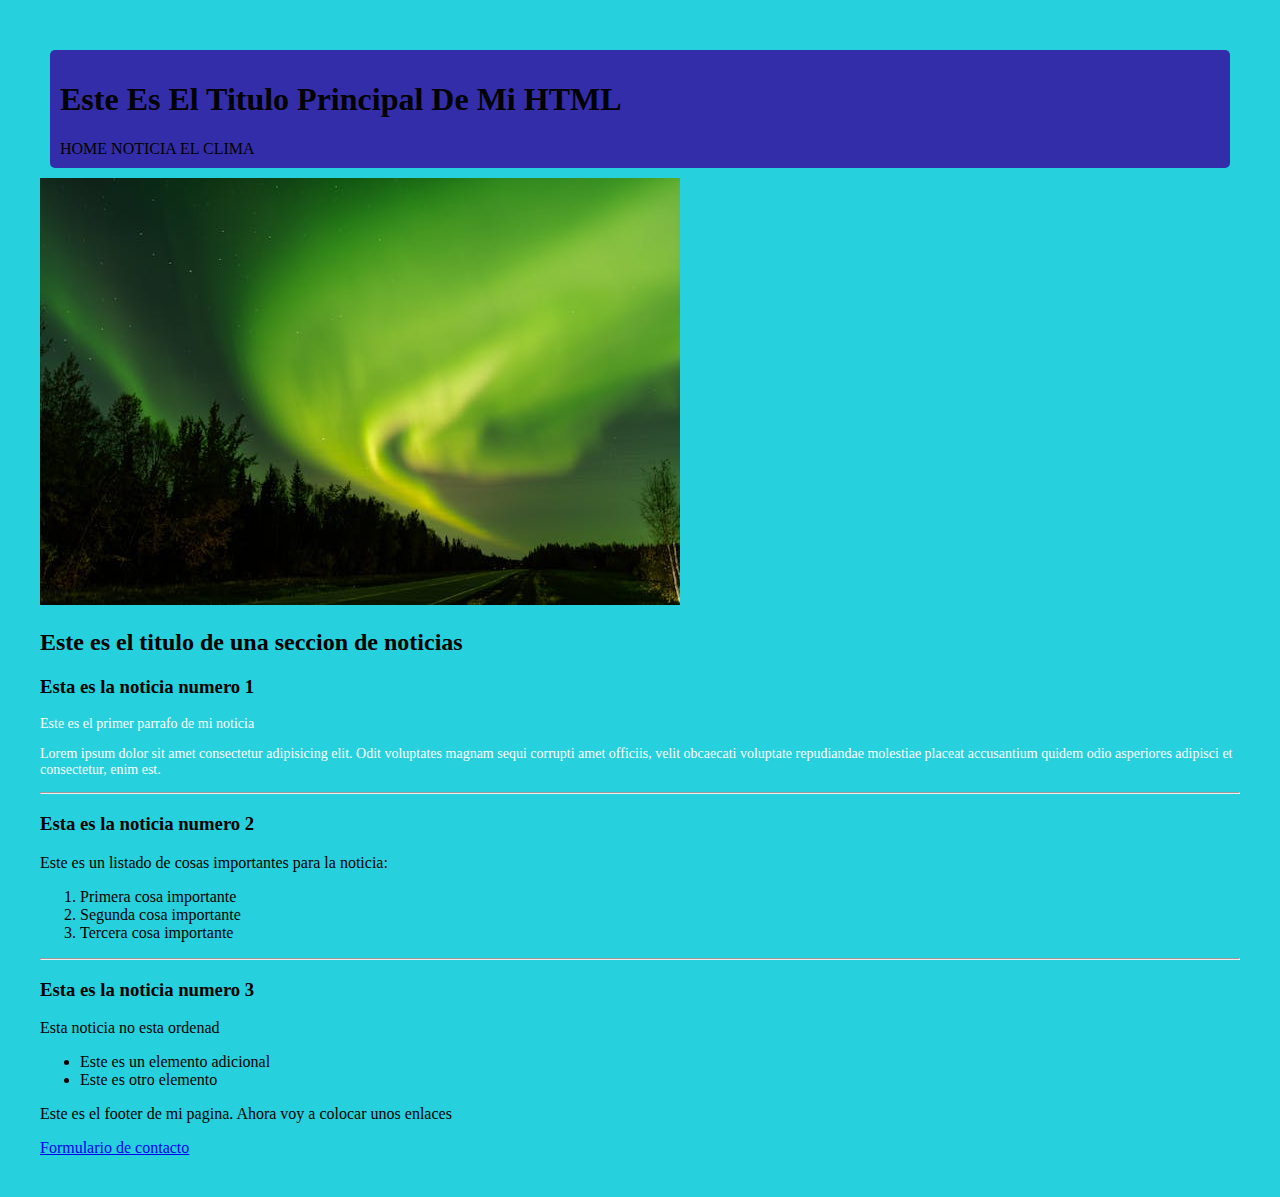
<file: CarpetaHenry/index.html>
<!DOCTYPE html>
<!-- Path: index.html -->
<!--Contenedor padre-->
<html lang="en-es">
<head>
    <meta charset="UTF-8"> <!--Se Agrega para que el navegador pueda leer caracteres especiales-->
        <meta name="description" content="Esta pagina es para la gestion de Propiedad Horizontal"> <!--Se utiliza para el posicionamiento SEO-->
        <meta name="viewport" content="width=device-width, initial-scale=1.0"> <!--Se utiliza para que sea responsive y sea escalable-->
        <meta name="robots" content="Index-follow"> <!--ayuda a que el robot de los navegador nos ayude a buscar nuestra pagina-->
    <title>Document</title>
    <link rel="stylesheet" type="text/css" href="./style.css"> <!--Para llamar a nuestro css-->
</head> <!--Se utiliza para el encabezado de la pagina-->
<body class="fondo">
    <header class="fondo1">
        <h1>Este Es El Titulo Principal De Mi HTML</h1> <!--Se utiliza para el titulo principal de la pagina-->

        <span>HOME</span>
        <span>NOTICIA</span>
        <span>EL CLIMA</span>
    </header> <!--Se utiliza para el encabezado del cuerpo de la pagina-->

    <main>
        <img src="./img/jhon.jpg" alt="Noticia">
        <section>
            <article>
                <h2>Este es el titulo de una seccion de noticias</h2>
                <h3>Esta es la noticia numero 1</h3>

                <div class="miTexto">
                    <p>Este es el primer parrafo de mi noticia </p>
                    <p>Lorem ipsum dolor sit amet consectetur adipisicing elit. Odit voluptates magnam sequi corrupti amet officiis, velit obcaecati voluptate repudiandae molestiae placeat accusantium quidem odio asperiores adipisci et consectetur, enim est.</p>
                </div>
            </article>
            
            <hr> <!--Se utiliza para hacer una linea divisoria-->

            <article>
                <h3>Esta es la noticia numero 2</h3>
                <p>Este es un listado de cosas importantes para la noticia:</p>

                <ol>
                    <li>Primera cosa importante</li>
                    <li>Segunda cosa importante</li>
                    <li>Tercera cosa importante</li>
                </ol>
            </article>
            
            <hr>

            <article>
                <h3>Esta es la noticia numero 3</h3>

                <p>Esta noticia no esta ordenad</p>

                <ul>
                    <li>Este es un elemento adicional</li>
                    <li>Este es otro elemento </li>
                </ul>
            </article>
        </section>
    </main>

    <footer>
        <p>Este es el footer de mi pagina. Ahora voy a colocar unos enlaces</p>

        <a href="./contactos.html">Formulario de contacto</a>
    </footer>
</body>
</html>
</file>
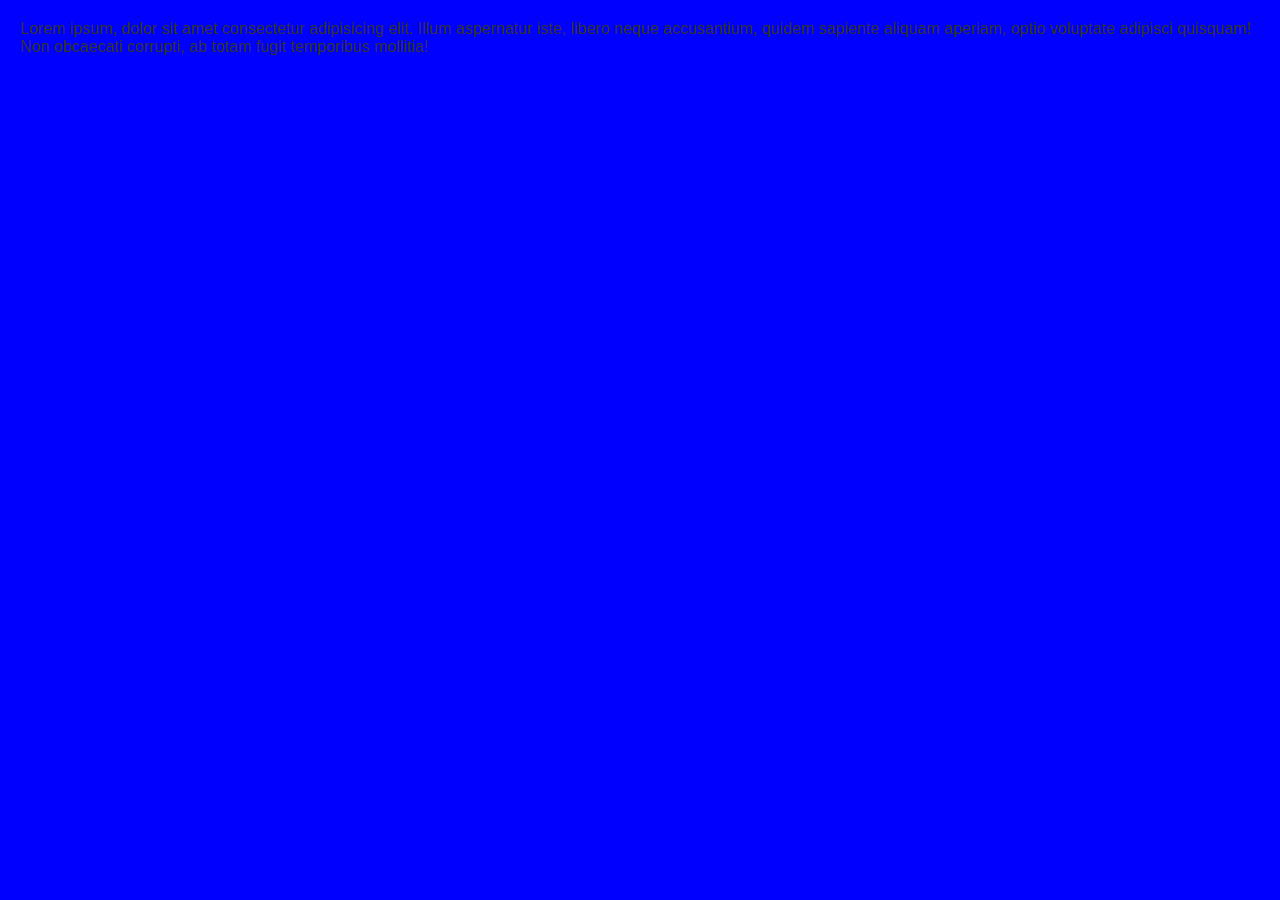
<file: HomeWork_CSS/index.html>
<!DOCTYPE html>
<html lang="en-es">
<head>
    <meta charset="UTF-8">
    <meta name="description" content="loremp  "> <!--Se utiliza para el posicionamiento SEO-->
    <meta name="viewport" content="width=device-width, initial-scale=1.0">
    <meta name="robots" content="Index-follow"> <!--ayuda a que el robot de los navegador nos ayude a buscar nuestra pagina-->
    <title>Document</title>
    <link rel="stylesheet" type="text/css" href="./style.css">
</head>
<body>
    Lorem ipsum, dolor sit amet consectetur adipisicing elit. Illum aspernatur iste, libero neque accusantium, quidem sapiente aliquam aperiam, optio voluptate adipisci quisquam! Non obcaecati corrupti, ab totam fugit temporibus mollitia!
</body>
</html>
</file>
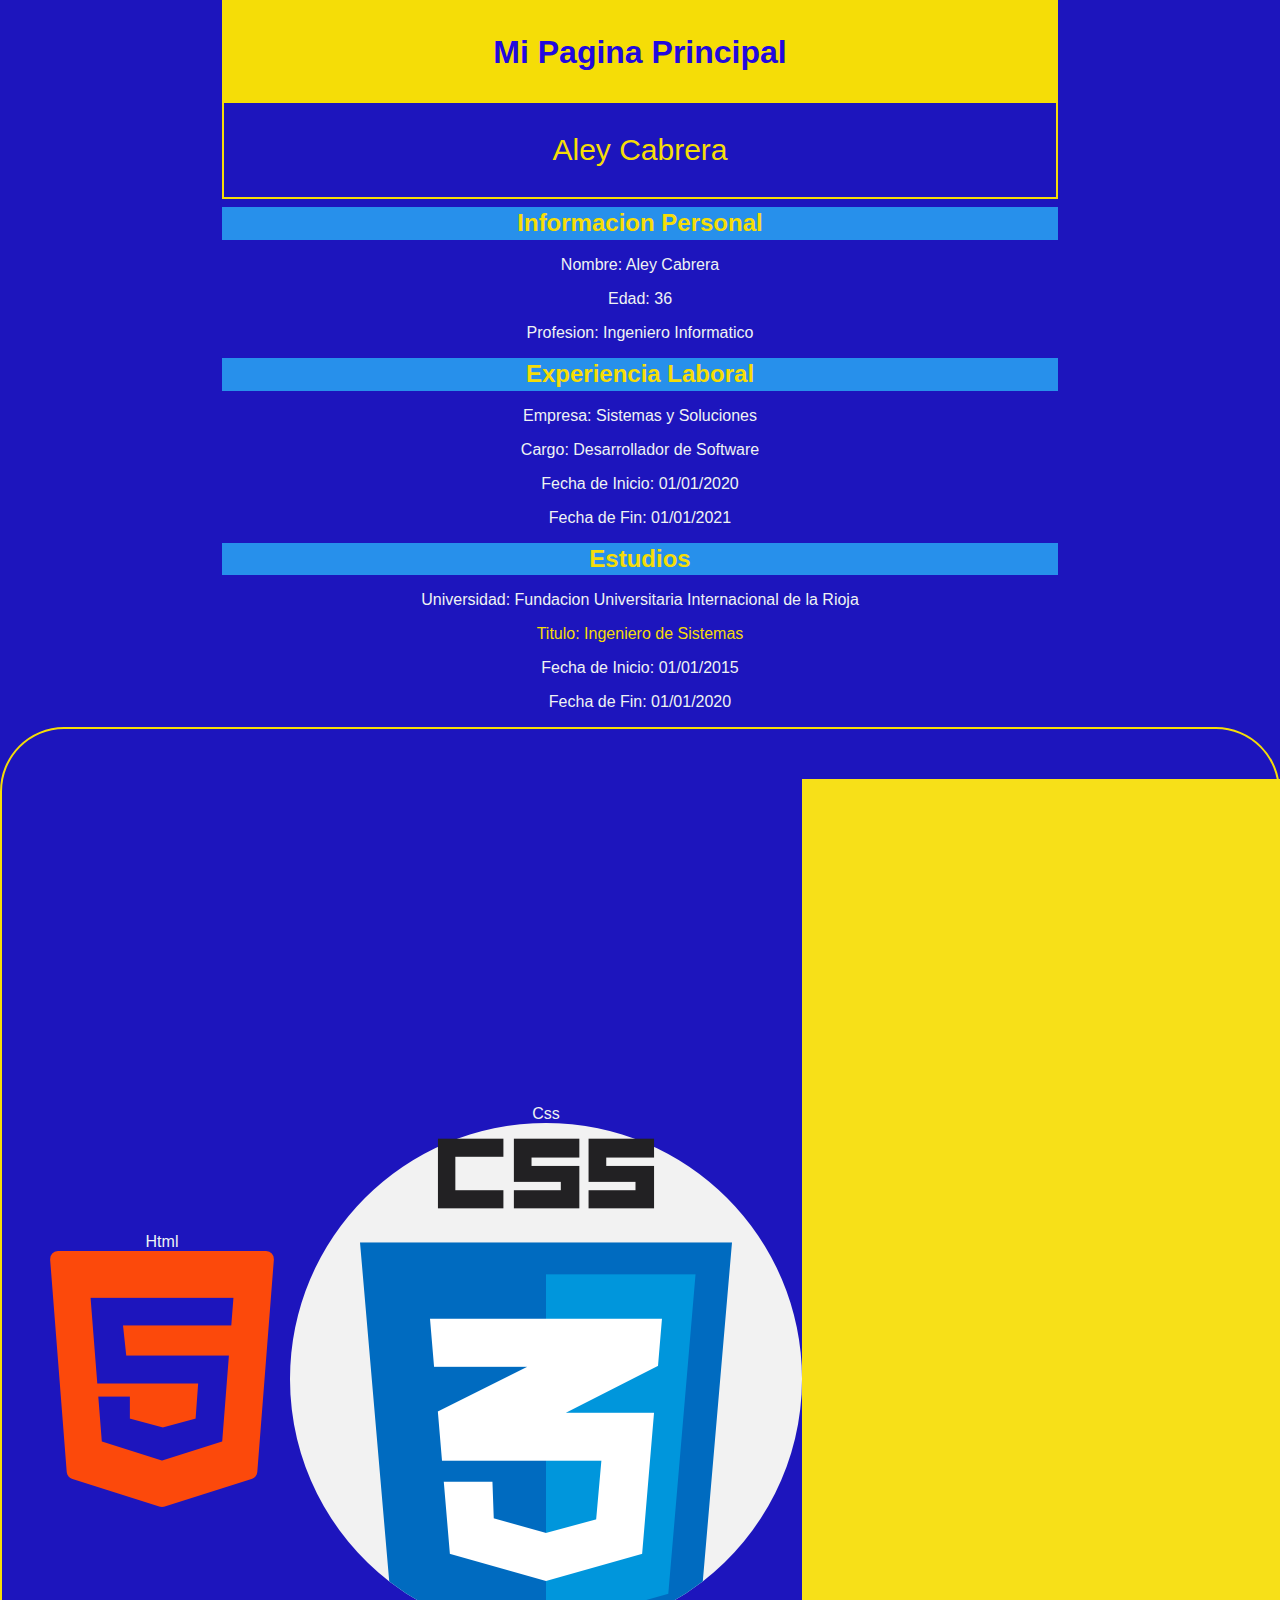
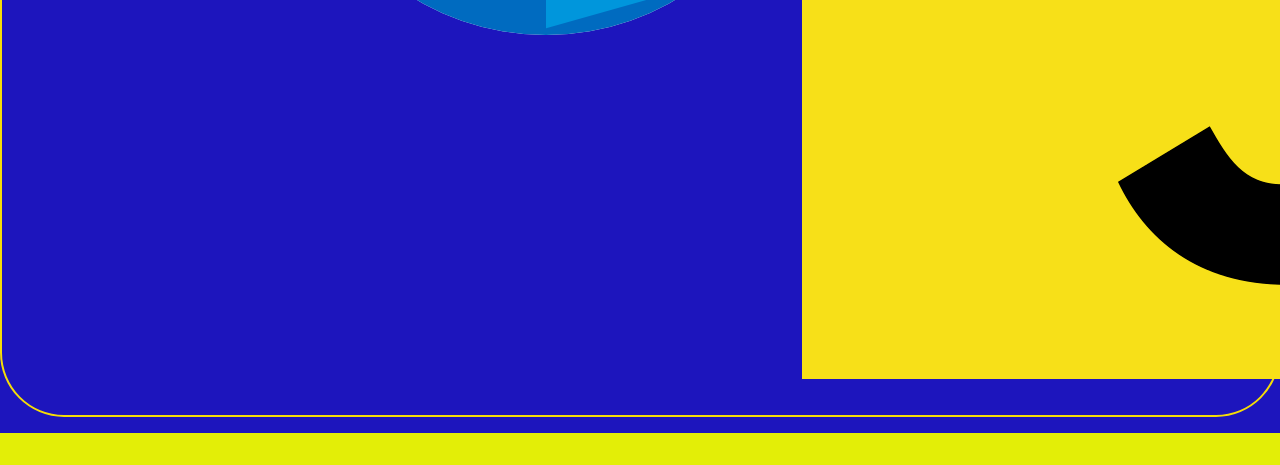
<file: MiPaginaPersonal/index.html>
<!DOCTYPE html>
<html lang="en">
    <head>
        <meta charset="UTF-8"> <!--Se Agrega para que el navegador pueda leer caracteres especiales-->
            <meta name="description" content="Esta pagina es para la gestion de Propiedad Horizontal"> <!--Se utiliza para el posicionamiento SEO-->
            <meta name="viewport" content="width=device-width, initial-scale=1.0"> <!--Se utiliza para que sea responsive y sea escalable-->
            <meta name="robots" content="Index-follow"> <!--ayuda a que el robot de los navegador nos ayude a buscar nuestra pagina-->
        <title>Mi Pagina Personal</title>
        <link rel="stylesheet" type="text/css" href="./style.css"> <!--Para llamar a nuestro css-->
    </head> <!--Se utiliza para el encabezado de la pagina-->
<body>
    <header>
        <div id="titulos">
            <h1>Mi Pagina Principal</h1>
            <p class="name">Aley Cabrera</p>
        </div>
    </header>

    <main>
        <section>
            <h2>Informacion Personal</h2>
            <p>Nombre: Aley Cabrera</p>
            <p>Edad: 36</p>
            <p>Profesion: Ingeniero Informatico</p>
        </section>

        <section>
            <h2>Experiencia Laboral</h2>
            <p>Empresa: Sistemas y Soluciones</p>
            <p>Cargo: Desarrollador de Software</p>
            <p>Fecha de Inicio: 01/01/2020</p>
            <p>Fecha de Fin: 01/01/2021</p>
        </section>

        <section>
            <h2>Estudios</h2>
            <p>Universidad: Fundacion Universitaria Internacional de la Rioja</p>
            <p id="titulo">Titulo: Ingeniero de Sistemas</p>
            <p>Fecha de Inicio: 01/01/2015</p>
            <p>Fecha de Fin: 01/01/2020</p>
        </section>

        <section id="logos">
            <span>Html<img src="./img/html.png" alt="html" class="logo"></span>
            <span>Css<img src="./img/css.png" alt="css" class="logo"></span>
            <span>JavaScript<img src="./img/javascript.png" alt="javascript" class="logo"></span>
        </section>
    </main>

    <footer>

    </footer>
</body>
</html>
</file>
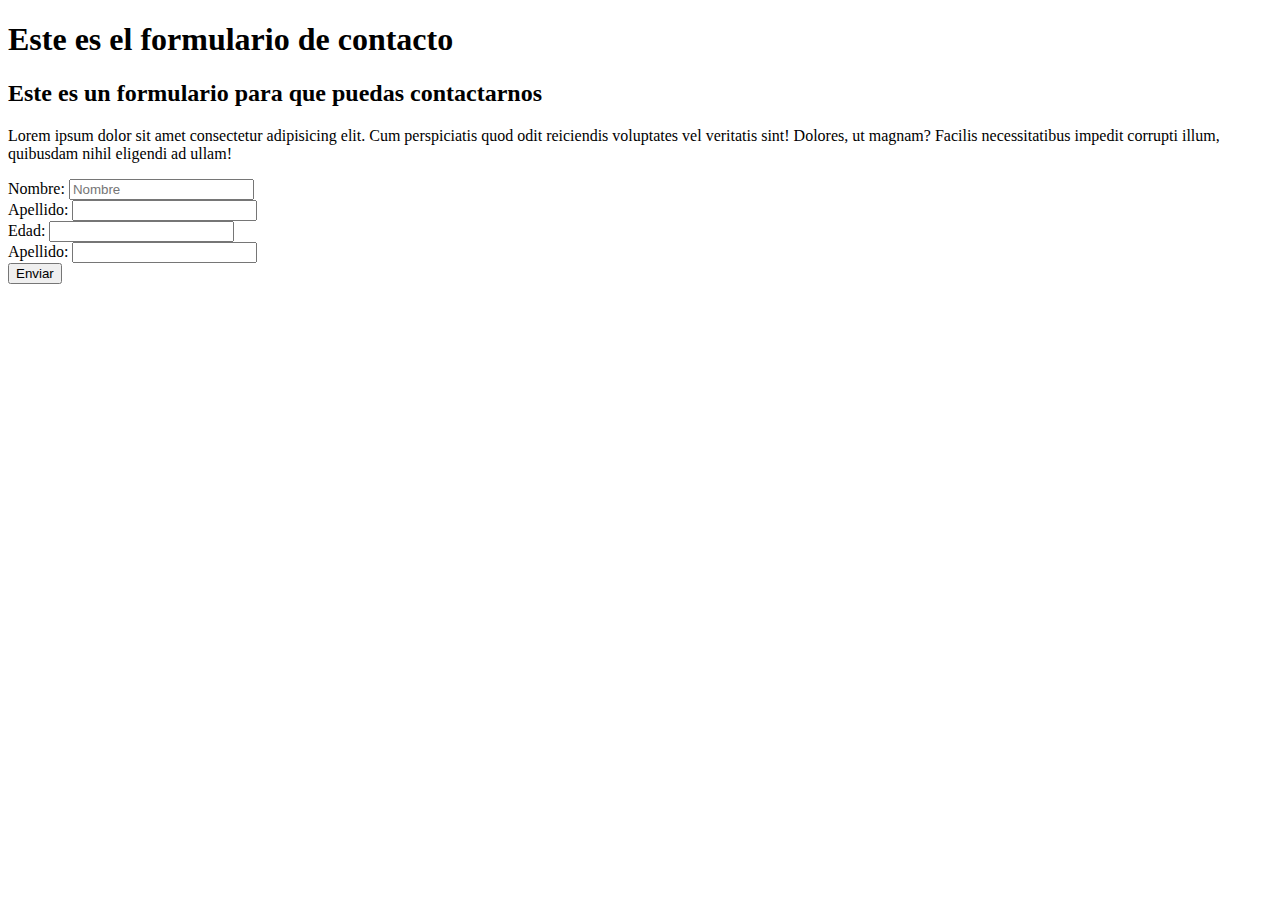
<file: CarpetaHenry/contactos.html>
<!DOCTYPE html>
<html lang="en">
<head>
    <meta charset="UTF-8">
    <meta name="viewport" content="width=device-width, initial-scale=1.0">
    <title>Document</title>
</head>
<body>
    <header>
        <h1>Este es el formulario de contacto</h1>
    </header>

    <main>
        <div>
            <h2>Este es un formulario para que puedas contactarnos</h2>
            <p>Lorem ipsum dolor sit amet consectetur adipisicing elit. Cum perspiciatis quod odit reiciendis voluptates vel veritatis sint! Dolores, ut magnam? Facilis necessitatibus impedit corrupti illum, quibusdam nihil eligendi ad ullam!</p>
        </div>

        <form>
            <div>
                <label for="nombre">Nombre: </label>
                <input type="text" name="nombre" placeholder="Nombre"/>
            </div>
            <div>
                <label for="nombre">Apellido: </label>
                <input type="text" name="apellido"/>
            </div>
            <div>
                <label for="edad">Edad: </label>
                <input type="number" name="edad"/>
            </div>
            <div>
                <label for="nombre">Apellido: </label>
                <input type="text" name="apellido"/>
            </div>

            <button>Enviar</button>
        
        </form>
    </main>
</body>
</html>
</file>
<file: CarpetaHenry/style.css>
body {
    background-color: rgb(86, 175, 227);
}

.fondo {
    background-color: rgb(38, 208, 220);
    padding: 20px;
    border-radius: 10px;
    margin: 20px;
}

.fondo1 {
    background-color: rgb(52, 45, 169);
    padding: 10px;
    border-radius: 5px;
    margin: 10px;
}

.miTexto {
    color: white;
    font-size: 14px;
}
</file>
<file: HomeWork_CSS/style.css>
body {
    font-family: Arial, sans-serif;
    background-color: blue;
    color: #333;
    margin: 20px;
}
</file>
<file: MiPaginaPersonal/style.css>
body {
    background-color: #1d15bd;
    font-family: Arial, sans-serif;
    margin: 0;
    padding: 0;
}

#titulos {
    border: 2px solid #f5dd07;
    width: 65vw;
    margin: auto;
}

h1 {
    background-color: #f5dd07;
    color: #2209de;
    padding: 1em;
    margin: auto;
    text-align: center;
}

.name {
    font-size: 30px;
    color: #f5dd07;
    padding: 1em;
    margin: auto;
    text-align: center;
}

main {
    font-size: 1em;
    color: rgb(239, 243, 243);
    padding: 0.5em 0em 1em 0em;
    text-align: center;
}

h2 {
    background-color: rgb(39, 144, 235);
    color: #f5dd07;
    width: 65vw;
    padding: 0.1em;
    margin: auto;
    text-align: center;
}

#titulo {
    color: #f5dd07;
}

#logos {
    display: flex;
    justify-content: space-around;
    align-items: center;
    padding: 2em;
    text-align: center;
    border: 2px solid #f5dd07;
    border-radius: 5%;
    flex-direction: row;
}

#logos:hover {
    background-color: #15d5ee;
    color: #2209de;
    border-radius: 50%;
    padding: 1em;
    margin: 1em;
    transition: 0.5s;
}

#logo {
    width: 100px;
    height: 100px;
    border-radius: 50%;
    padding: 0em;
    margin: auto;
}

.tarjetas {
    border: 2px solid #f5dd07;
    border-radius: 5%;
    padding: 1em;
    margin: 1em;
}

footer {
    background-color: #e3ee07;
    color: #2209de;
    padding: 1em 0;
    text-align: center;
}
</file>
